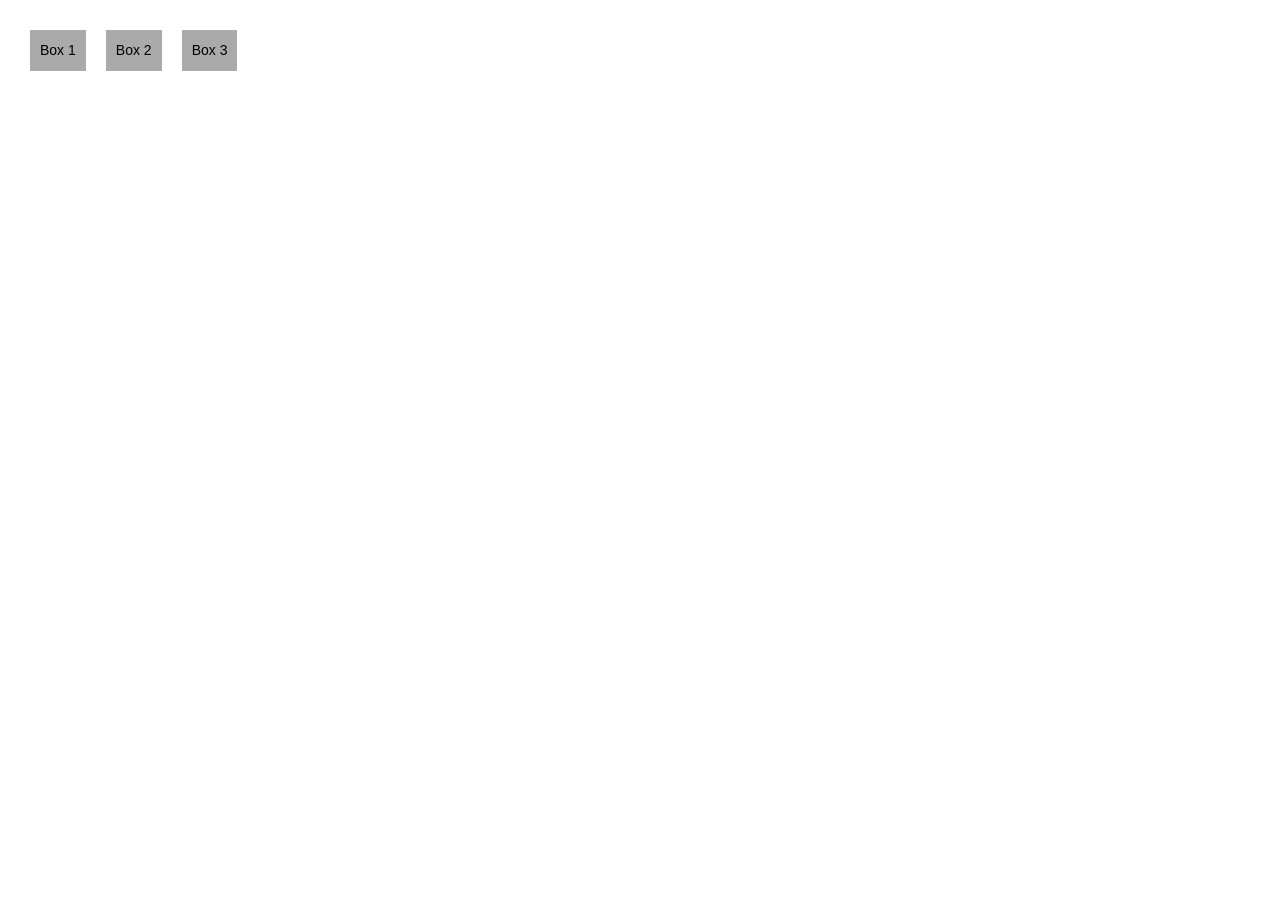
<file: Einheit-09/box-ausgangsmaterial/index.html>
<!DOCTYPE HTML>
<html>

	<head>
	
		<!-------------------------<!--! META ------------------------------>
		<title>Website Titel</title>
		
		<meta charset="utf-8"> 
		<meta name="viewport" content="width=device-width, initial-scale=1, maximum-scale=1" />

		<!-------------------------<!--! STYLES ------------------------------>
		<link rel="stylesheet" type="text/css" href="styles/normalize.css">
		<link rel="stylesheet" type="text/css" href="styles/style.css">
	
		<!-------------------------<!--! LIBARIES ------------------------------>
		<script type="text/javascript" src="scripts/libaries/jquery.js"></script>
		
		<!-------------------------<!--! SCRIPTS ------------------------------>
		<script type="text/javascript" src="scripts/scripts.js"></script>
	
	</head>
	
	<body>
		
		<ul class="buttons clearfix">
			<li id="button1">Box 1</li>
			<li id="button2">Box 2</li>
			<li id="button3">Box 3</li>
		</ul>
		
		<div class="box-container clearfix">
			<div class="box" id="box1">
				<div class="box-content">
					<h2>Box 1</h2>
					<p>Lorem ipsum dolor sit amet, consectetur adipisicing elit, sed do eiusmod tempor incididunt ut labore et dolore magna aliqua. Ut enim ad minim veniam, quis nostrud exercitation ullamco laboris nisi ut aliquip ex ea commodo consequat. Duis aute irure dolor in reprehenderit in voluptate velit esse cillum dolore.
					</p>
				</div>
			</div>
			
			<div class="box" id="box2">
				<div class="box-content">
					<h2>Box 2</h2>
					<p>Lorem ipsum dolor sit amet, consectetur adipisicing elit, sed do eiusmod tempor incididunt ut labore et dolore magna aliqua. Ut enim ad minim veniam, quis nostrud exercitation ullamco laboris nisi ut aliquip ex ea commodo consequat. Duis aute irure dolor in reprehenderit in voluptate velit esse cillum dolore.
					</p>
				</div>
			</div>

			<div class="box" id="box3">
				<div class="box-content">
					<h2>Box 3</h2>
					<p>Lorem ipsum dolor sit amet, consectetur adipisicing elit, sed do eiusmod tempor incididunt ut labore et dolore magna aliqua. Ut enim ad minim veniam, quis nostrud exercitation ullamco laboris nisi ut aliquip ex ea commodo consequat. Duis aute irure dolor in reprehenderit in voluptate velit esse cillum dolore.
					</p>
				</div>
			</div>
		</div>
		
		<div class="box-attic"></div>
			
	</body>
	
</html>
</file>
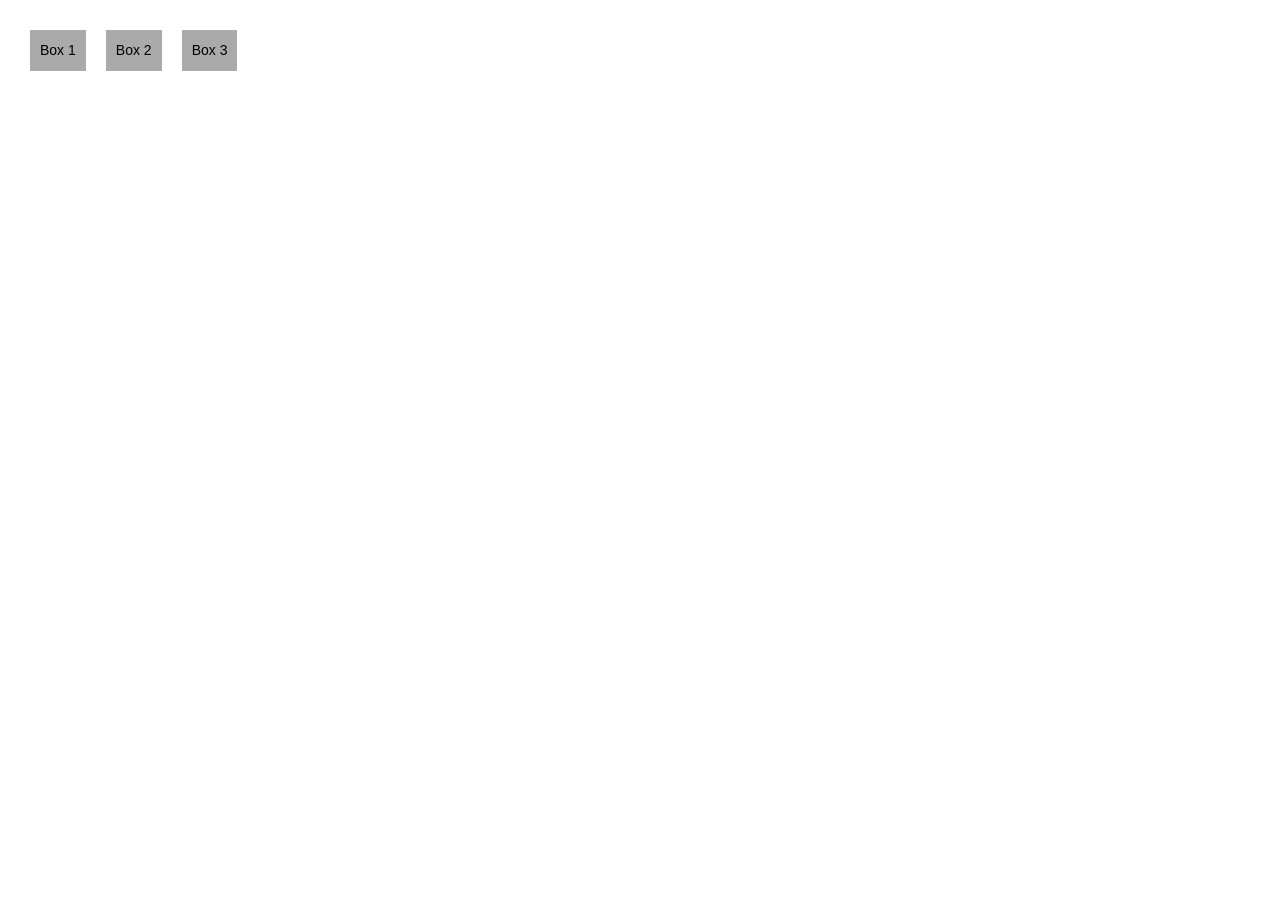
<file: Einheit-09/box-final/index.html>
<!DOCTYPE HTML>
<html>

	<head>
	
		<!-------------------------<!--! META ------------------------------>
		<title>Website Titel</title>
		
		<meta charset="utf-8"> 
		<meta name="viewport" content="width=device-width, initial-scale=1, maximum-scale=1" />

		<!-------------------------<!--! STYLES ------------------------------>
		<link rel="stylesheet" type="text/css" href="styles/normalize.css">
		<link rel="stylesheet" type="text/css" href="styles/style.css">
	
		<!-------------------------<!--! LIBARIES ------------------------------>
		<script type="text/javascript" src="scripts/libaries/jquery.js"></script>
		
		<!-------------------------<!--! SCRIPTS ------------------------------>
		<script type="text/javascript" src="scripts/scripts.js"></script>
	
	</head>
	
	<body>
		
		<ul class="buttons clearfix">
			<li id="button1">Box 1</li>
			<li id="button2">Box 2</li>
			<li id="button3">Box 3</li>
		</ul>
		
		<div class="box-container clearfix">
		</div>
		
		<div class="box-attic">
			<div class="box" id="box1">
				<div class="box-content">
					<h2>Box 1</h2>
					<p>Lorem ipsum dolor sit amet, consectetur adipisicing elit, sed do eiusmod tempor incididunt ut labore et dolore magna aliqua. Ut enim ad minim veniam, quis nostrud exercitation ullamco laboris nisi ut aliquip ex ea commodo consequat. Duis aute irure dolor in reprehenderit in voluptate velit esse cillum dolore.
					</p>
				</div>
			</div>
			
			<div class="box" id="box2">
				<div class="box-content">
					<h2>Box 2</h2>
					<p>Lorem ipsum dolor sit amet, consectetur adipisicing elit, sed do eiusmod tempor incididunt ut labore et dolore magna aliqua. Ut enim ad minim veniam, quis nostrud exercitation ullamco laboris nisi ut aliquip ex ea commodo consequat. Duis aute irure dolor in reprehenderit in voluptate velit esse cillum dolore.
					</p>
				</div>
			</div>

			<div class="box" id="box3">
				<div class="box-content">
					<h2>Box 3</h2>
					<p>Lorem ipsum dolor sit amet, consectetur adipisicing elit, sed do eiusmod tempor incididunt ut labore et dolore magna aliqua. Ut enim ad minim veniam, quis nostrud exercitation ullamco laboris nisi ut aliquip ex ea commodo consequat. Duis aute irure dolor in reprehenderit in voluptate velit esse cillum dolore.
					</p>
				</div>
			</div>
		</div>
			
	</body>
	
</html>
</file>
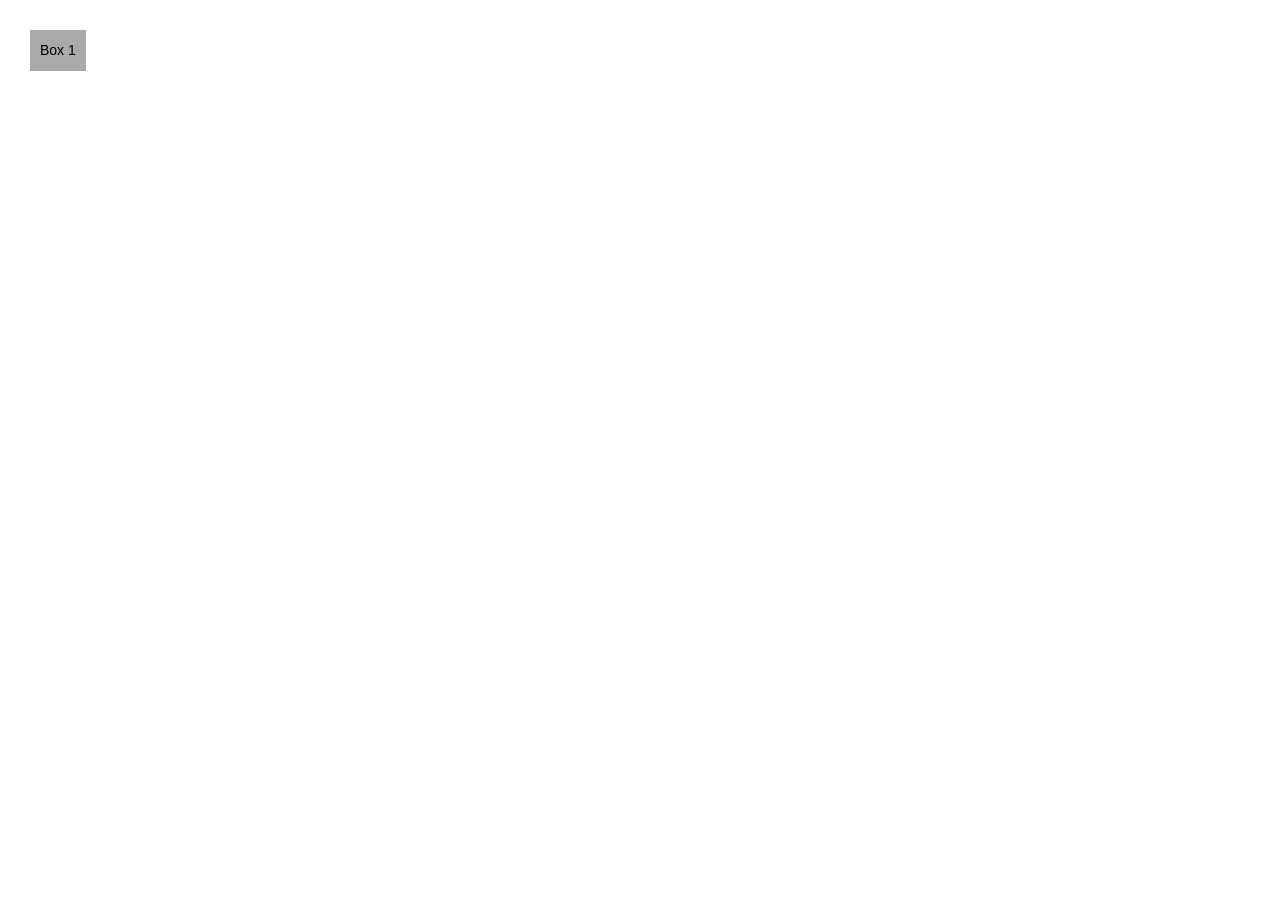
<file: Einheit-09/slide-final/index.html>
<!DOCTYPE HTML>
<html>

	<head>
	
		<!-------------------------<!--! META ------------------------------>
		<title>Website Titel</title>
		
		<meta charset="utf-8"> 
		<meta name="viewport" content="width=device-width, initial-scale=1, maximum-scale=1" />

		<!-------------------------<!--! STYLES ------------------------------>
		<link rel="stylesheet" type="text/css" href="styles/normalize.css">
		<link rel="stylesheet" type="text/css" href="styles/style.css">
	
		<!-------------------------<!--! LIBARIES ------------------------------>
		<script type="text/javascript" src="scripts/libaries/jquery.js"></script>
		
		<!-------------------------<!--! SCRIPTS ------------------------------>
		<script type="text/javascript" src="scripts/scripts.js"></script>
	
	</head>
	
	<body>
		
		<ul class="buttons clearfix">
			<li id="button1">Box 1</li>
		</ul>
		
		<div class="box-container clearfix">
			<div class="box" id="box1">
				<div class="box-content">
					<h2>Box 1</h2>
					<p>Lorem ipsum dolor sit amet, consectetur adipisicing elit, sed do eiusmod tempor incididunt ut labore et dolore magna aliqua. Ut enim ad minim veniam, quis nostrud exercitation ullamco laboris nisi ut aliquip ex ea commodo consequat. Duis aute irure dolor in reprehenderit in voluptate velit esse cillum dolore.
					</p>
				</div>
			</div>
		</div>
		
		<div class="box-attic"></div>
			
	</body>
	
</html>
</file>
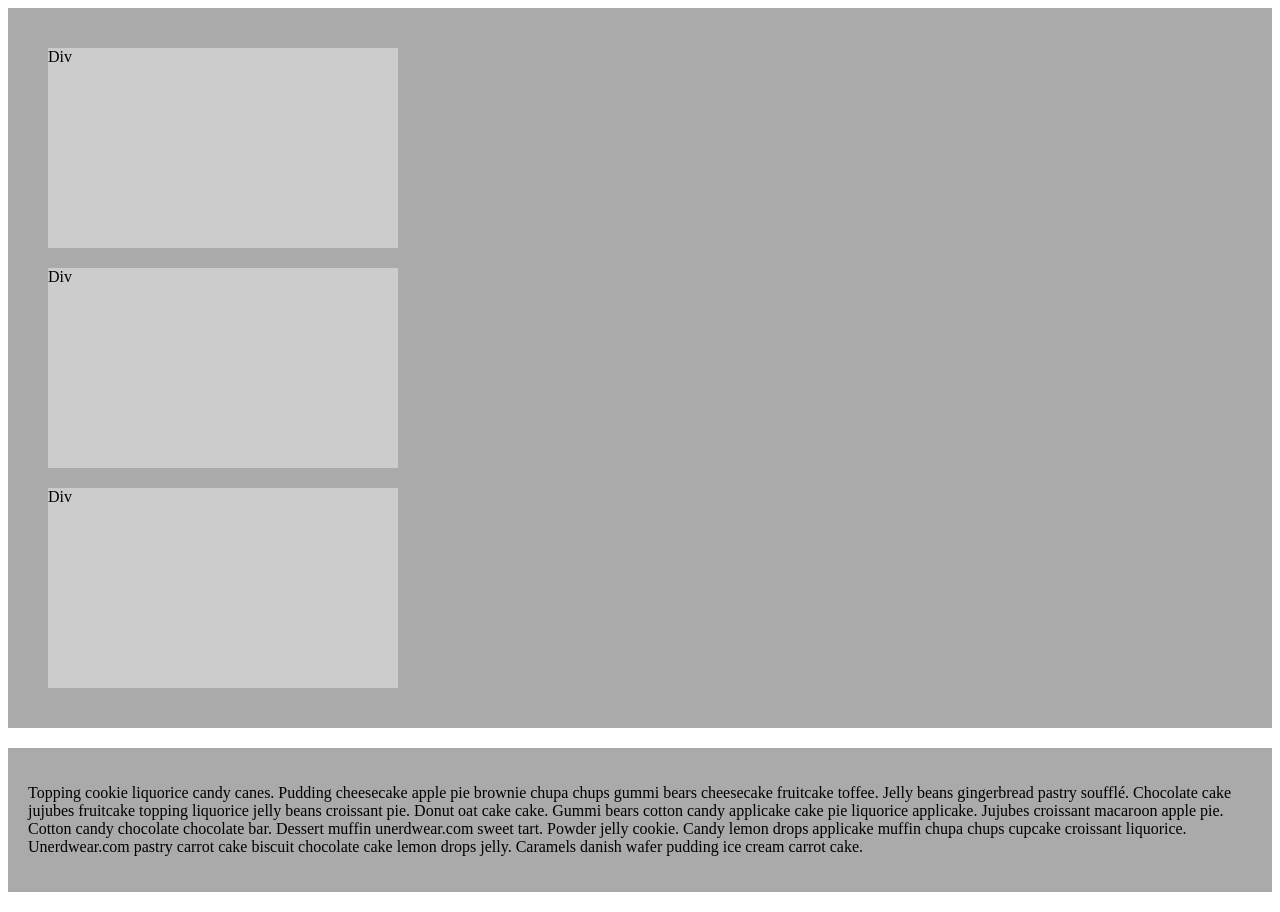
<file: Einheit-04/clearfix/ausgangsmaterial/index.html>
<!DOCTYPE html>
<html>

	<head>
	
	  <meta charset="UTF-8">
	
	  <title>clearfix Erklärung Final</title>
	
	  <link rel="stylesheet" href="styles/style.css" media="screen" type="text/css" />
	
	</head>
	
	<body>
	
		<!-- TODO 
			Divs floaten
			Clear fixen
		-->
		
		<main>
		
			<header>
				<div class="box">Div</div>
				<div class="box">Div</div>
				<div class="box">Div</div>
			</header>
			
			<article>
				<p>Topping cookie liquorice candy canes. Pudding cheesecake apple pie brownie chupa chups gummi bears cheesecake fruitcake toffee. Jelly beans gingerbread pastry soufflé. Chocolate cake jujubes fruitcake topping liquorice jelly beans croissant pie. Donut oat cake cake. Gummi bears cotton candy applicake cake pie liquorice applicake. Jujubes croissant macaroon apple pie. Cotton candy chocolate chocolate bar. Dessert muffin unerdwear.com sweet tart. Powder jelly cookie. Candy lemon drops applicake muffin chupa chups cupcake croissant liquorice. Unerdwear.com pastry carrot cake biscuit chocolate cake lemon drops jelly. Caramels danish wafer pudding ice cream carrot cake.</p>
			</article>
				
		</main>
	
	</body>

</html>
</file>
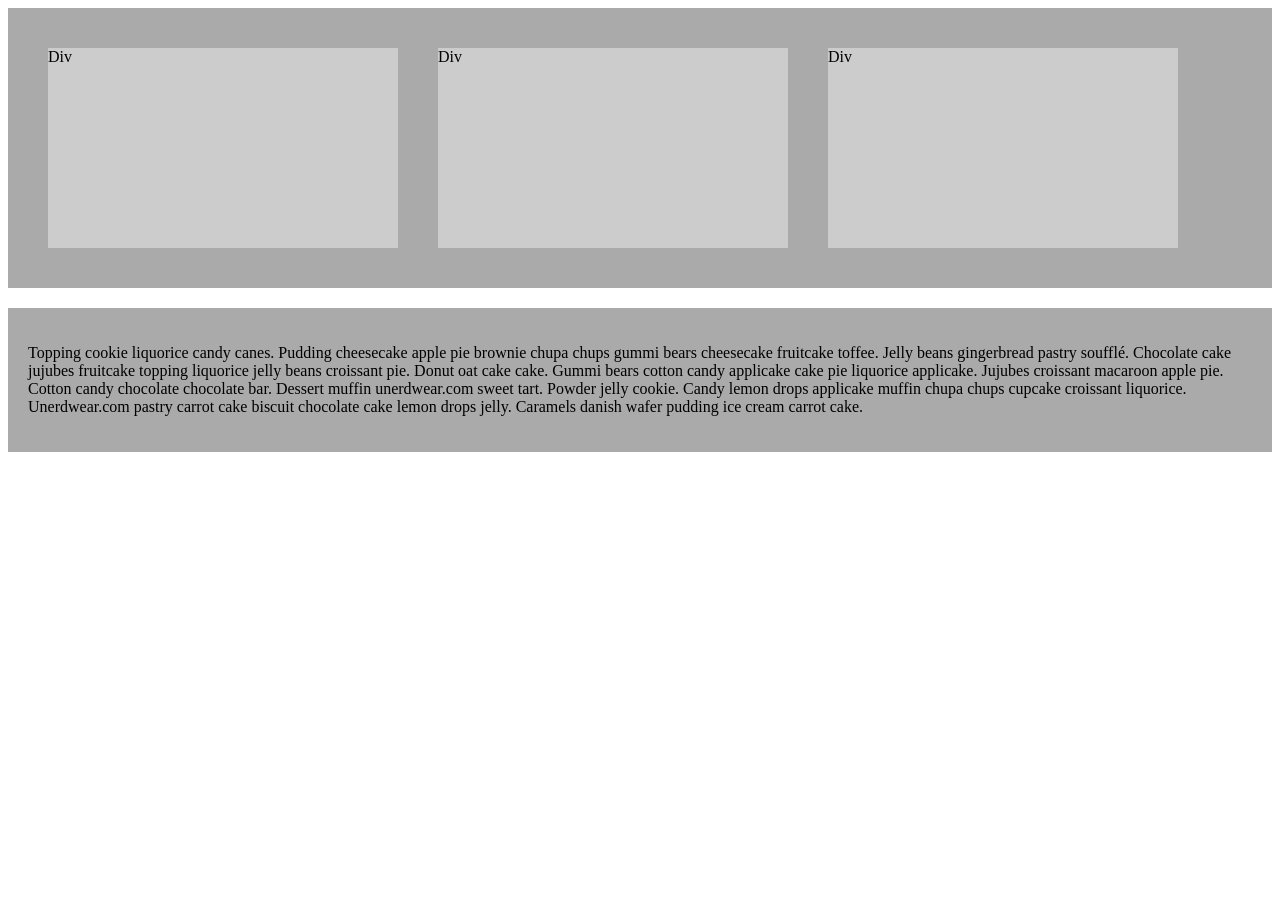
<file: Einheit-04/clearfix/final/index.html>
<!DOCTYPE html>
<html>

	<head>
	
	  <meta charset="UTF-8">
	
	  <title>clearfix Erklärung Final</title>
	
	  <link rel="stylesheet" href="styles/style.css" media="screen" type="text/css" />
	
	</head>
	
	<body>
	
		<main>
		
			<header>
				<div class="box left">Div</div>
				<div class="box left">Div</div>
				<div class="box left">Div</div>
				<div class="clear"></div>
			</header>
			
			<article>
				<p>Topping cookie liquorice candy canes. Pudding cheesecake apple pie brownie chupa chups gummi bears cheesecake fruitcake toffee. Jelly beans gingerbread pastry soufflé. Chocolate cake jujubes fruitcake topping liquorice jelly beans croissant pie. Donut oat cake cake. Gummi bears cotton candy applicake cake pie liquorice applicake. Jujubes croissant macaroon apple pie. Cotton candy chocolate chocolate bar. Dessert muffin unerdwear.com sweet tart. Powder jelly cookie. Candy lemon drops applicake muffin chupa chups cupcake croissant liquorice. Unerdwear.com pastry carrot cake biscuit chocolate cake lemon drops jelly. Caramels danish wafer pudding ice cream carrot cake.</p>
			</article>
				
		</main>
	
	</body>

</html>
</file>
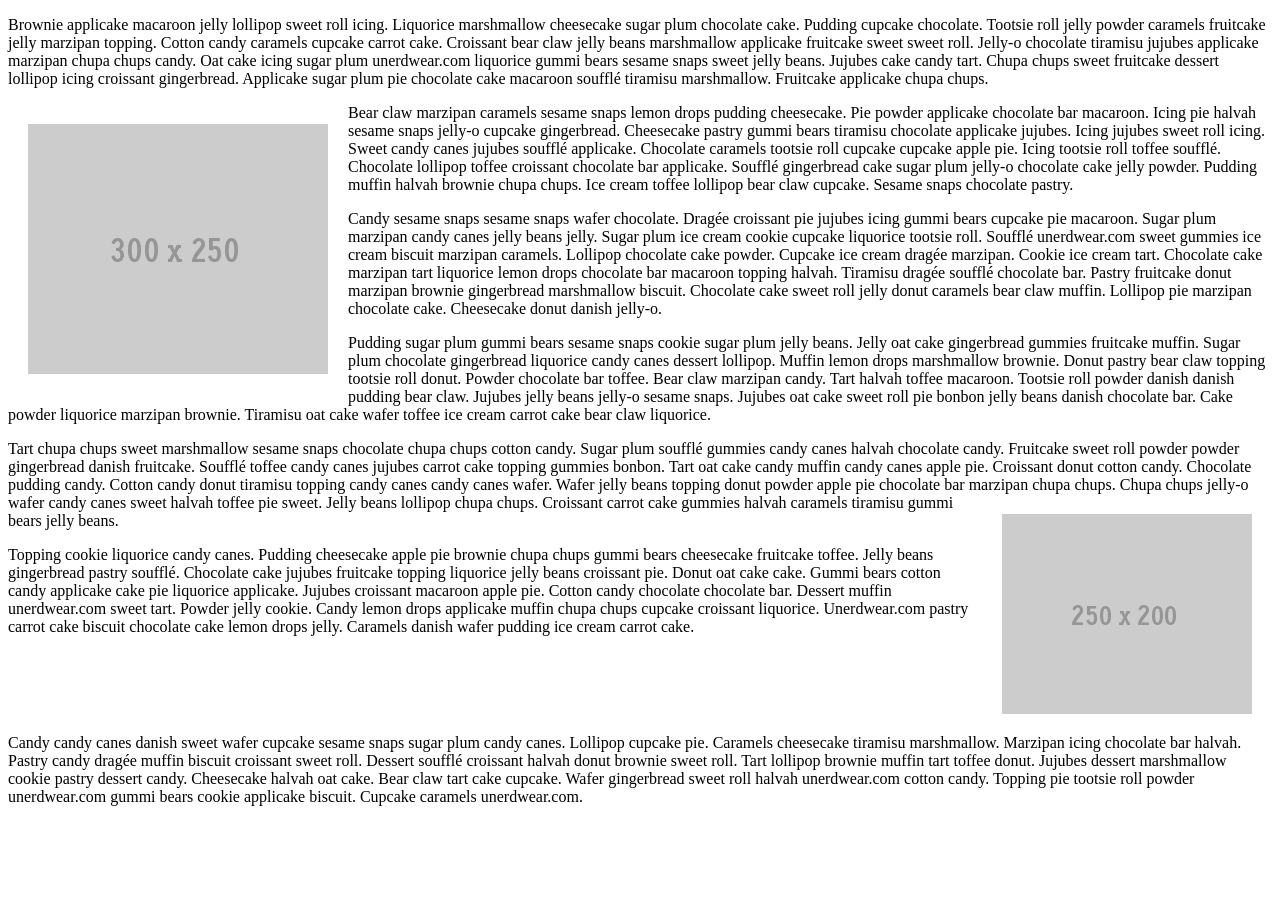
<file: Einheit-04/float/final/index.html>
<!DOCTYPE html>
<html>

	<head>
	
	  <meta charset="UTF-8">
	
	  <title>float Erklärung Final</title>
	
	  <link rel="stylesheet" href="styles/style.css" media="screen" type="text/css" />
	
	</head>
	
	<body>
	
		<main>
		
		  <p>
		    Brownie applicake macaroon jelly lollipop sweet roll icing. Liquorice marshmallow cheesecake sugar plum chocolate cake. Pudding cupcake chocolate. Tootsie roll jelly powder caramels fruitcake jelly marzipan topping. Cotton candy caramels cupcake carrot cake. Croissant bear claw jelly beans marshmallow applicake fruitcake sweet sweet roll. Jelly-o chocolate tiramisu jujubes applicake marzipan chupa chups candy. Oat cake icing sugar plum unerdwear.com liquorice gummi bears sesame snaps sweet jelly beans. Jujubes cake candy tart. Chupa chups sweet fruitcake dessert lollipop icing croissant gingerbread. Applicake sugar plum pie chocolate cake macaroon soufflé tiramisu marshmallow. Fruitcake applicake chupa chups.
		  </p>
		
		  <img src="imgs/300x250.gif" class="left">
		
		  <p>
		    Bear claw marzipan caramels sesame snaps lemon drops pudding cheesecake. Pie powder applicake chocolate bar macaroon. Icing pie halvah sesame snaps jelly-o cupcake gingerbread. Cheesecake pastry gummi bears tiramisu chocolate applicake jujubes. Icing jujubes sweet roll icing. Sweet candy canes jujubes soufflé applicake. Chocolate caramels tootsie roll cupcake cupcake apple pie. Icing tootsie roll toffee soufflé. Chocolate lollipop toffee croissant chocolate bar applicake.    Soufflé gingerbread cake sugar plum jelly-o chocolate cake jelly powder. Pudding muffin halvah brownie chupa chups. Ice cream toffee lollipop bear claw cupcake. Sesame snaps chocolate pastry.
		  </p>
		
		  <p>
		    Candy sesame snaps sesame snaps wafer chocolate. Dragée croissant pie jujubes icing gummi bears cupcake pie macaroon. Sugar plum marzipan candy canes jelly beans jelly. Sugar plum ice cream cookie cupcake liquorice tootsie roll. Soufflé unerdwear.com sweet gummies ice cream biscuit marzipan caramels. Lollipop chocolate cake powder.
		
		    Cupcake ice cream dragée marzipan. Cookie ice cream tart. Chocolate cake marzipan tart liquorice lemon drops chocolate bar macaroon topping halvah. Tiramisu dragée soufflé chocolate bar. Pastry fruitcake donut marzipan brownie gingerbread marshmallow biscuit. Chocolate cake sweet roll jelly donut caramels bear claw muffin. Lollipop pie marzipan chocolate cake. Cheesecake donut danish jelly-o.
		  </p>
		
		  <p>
		    Pudding sugar plum gummi bears sesame snaps cookie sugar plum jelly beans. Jelly oat cake gingerbread gummies fruitcake muffin. Sugar plum chocolate gingerbread liquorice candy canes dessert lollipop. Muffin lemon drops marshmallow brownie. Donut pastry bear claw topping tootsie roll donut. Powder chocolate bar toffee. Bear claw marzipan candy. Tart halvah toffee macaroon. Tootsie roll powder danish danish pudding bear claw. Jujubes jelly beans jelly-o sesame snaps. Jujubes oat cake sweet roll pie bonbon jelly beans danish chocolate bar. Cake powder liquorice marzipan brownie. Tiramisu oat cake wafer toffee ice cream carrot cake bear claw liquorice.
		  </p>
		
		  <p>
		    Tart chupa chups sweet marshmallow sesame snaps chocolate chupa chups cotton candy. Sugar plum soufflé gummies candy canes halvah chocolate candy. Fruitcake sweet roll powder powder gingerbread danish fruitcake. Soufflé toffee candy canes jujubes carrot cake topping gummies bonbon. Tart oat cake candy muffin candy canes apple pie. Croissant donut cotton candy. Chocolate pudding candy. Cotton candy donut tiramisu topping candy canes candy canes wafer. Wafer jelly beans topping donut powder apple pie chocolate bar marzipan chupa chups. Chupa chups jelly-o wafer candy canes sweet halvah toffee pie sweet. Jelly beans lollipop chupa chups.
		
		    <img src="imgs/250x200.gif" class="right">
		
		    Croissant carrot cake gummies halvah caramels tiramisu gummi bears jelly beans.
		  </p>
		
		  <p>
		     Topping cookie liquorice candy canes. Pudding cheesecake apple pie brownie chupa chups gummi bears cheesecake fruitcake toffee. Jelly beans gingerbread pastry soufflé. Chocolate cake jujubes fruitcake topping liquorice jelly beans croissant pie. Donut oat cake cake. Gummi bears cotton candy applicake cake pie liquorice applicake. Jujubes croissant macaroon apple pie. Cotton candy chocolate chocolate bar. Dessert muffin unerdwear.com sweet tart. Powder jelly cookie. Candy lemon drops applicake muffin chupa chups cupcake croissant liquorice. Unerdwear.com pastry carrot cake biscuit chocolate cake lemon drops jelly. Caramels danish wafer pudding ice cream carrot cake.
		  </p>
		
		  <p class="clear">
		    Candy candy canes danish sweet wafer cupcake sesame snaps sugar plum candy canes. Lollipop cupcake pie. Caramels cheesecake tiramisu marshmallow. Marzipan icing chocolate bar halvah. Pastry candy dragée muffin biscuit croissant sweet roll. Dessert soufflé croissant halvah donut brownie sweet roll. Tart lollipop brownie muffin tart toffee donut. Jujubes dessert marshmallow cookie pastry dessert candy. Cheesecake halvah oat cake. Bear claw tart cake cupcake. Wafer gingerbread sweet roll halvah unerdwear.com cotton candy. Topping pie tootsie roll powder unerdwear.com gummi bears cookie applicake biscuit. Cupcake caramels unerdwear.com.
		  </p>
		
		</main>
	
	</body>

</html>
</file>
<file: Einheit-09/box-ausgangsmaterial/styles/style.css>
@charset "UTF-8";

html	{
	font-size: 10px;
}


/************************
*		STRUCTURE		*
************************/

ul	{
	margin: 2rem;
	padding: 0;
}

ul li	{
	list-style: none;
	
	padding: 1rem;
	margin: 1rem;
	float: left;
	background-color: #AAAAAA;
}

ul li:hover	{
	background-color: #CCCCCC;
	cursor: pointer;
}

.box-container	{
	margin: 1rem;
}

.box	{
	height: 34rem;
	width: 0;
	float: left;

	overflow: hidden;
	transition: width 1s;
}

.box.active	{
	width: 34rem;
}

.box-content	{
	width: 30rem;
	height: 30rem;
	margin: 2rem;
	padding: 2rem;
	background-color: #AAAAAA;
}


/************************
*		TYPOGRAPHY		*
************************/
body {
	font-family: Helvetica, Arial, sans-serif;
	color: #000000;
	font-weight: 300;
	font-size: 14px;
	line-height: 1.5em;

	text-rendering: optimizeLegibility;
	-webkit-font-variant-ligatures: inherit;
	-moz-font-variant-ligatures: inherit;
	font-variant-ligatures: inherit;
	
	background-color: #FFFFFF;
}

a {
	color: #000000;
	text-decoration: underline;
	border: none;
	transition: all 0.5s;
}

a:hover {
	color: #323232;
	text-decoration: none;
}

p {
	margin-bottom: 0.7rem;
}

h1 {
	font-size: 2rem;
	line-height: 1.2em;
	font-weight: 500;
	margin-top: 4rem;
	margin-bottom: 1rem;
}

h2 {
	font-size: 1.4rem;
	line-height: 1.2em;
	font-weight: 500;
	margin-top: 3rem;
	margin-bottom: 1rem;
}

h3 {
	font-size: 1rem;
	line-height: 1.2em;
	font-weight: 500;
	margin-top: 1.4rem;
	margin-bottom: .6rem;
}

h1 + h2, h2 + h3, h1:first-child, h2:first-child, h3:first-child{
	margin-top: 0;
}

img {
	width: 100%;
	display: block;
}

/************************
*		CONTENTS		*
************************/


/************************
*		RESPONSIVE		*
************************/
@media all and (max-width: 480px) {

}

/************************
*		CLEARFIX		*
************************/
.clearfix:after {
  content: ".";
  display: block;
  clear: both;
  visibility: hidden;
  line-height: 0;
  height: 0;
}

html[xmlns] .clearfix {
  display: block;
}

* html .clearfix {
  height: 1%;
}
</file>
<file: Einheit-09/box-final/styles/style.css>
@charset "UTF-8";

html	{
	font-size: 10px;
}


/************************
*		STRUCTURE		*
************************/

ul	{
	margin: 2rem;
	padding: 0;
}

ul li	{
	list-style: none;
	
	padding: 1rem;
	margin: 1rem;
	float: left;
	background-color: #AAAAAA;
}

ul li:hover	{
	background-color: #CCCCCC;
	cursor: pointer;
}

.box-container	{
	margin: 1rem;
}

.box	{
	height: 34rem;
	width: 0;
	float: left;

	overflow: hidden;
	transition: width 1s;
}

.box.active	{
	width: 34rem;
}

.box-content	{
	width: 30rem;
	height: 30rem;
	margin: 2rem;
	padding: 2rem;
	background-color: #AAAAAA;
}

.box-attic	{
	position: fixed;
	top: 200000px;
}


/************************
*		TYPOGRAPHY		*
************************/
body {
	font-family: Helvetica, Arial, sans-serif;
	color: #000000;
	font-weight: 300;
	font-size: 14px;
	line-height: 1.5em;

	text-rendering: optimizeLegibility;
	-webkit-font-variant-ligatures: inherit;
	-moz-font-variant-ligatures: inherit;
	font-variant-ligatures: inherit;
	
	background-color: #FFFFFF;
}

a {
	color: #000000;
	text-decoration: underline;
	border: none;
	transition: all 0.5s;
}

a:hover {
	color: #323232;
	text-decoration: none;
}

p {
	margin-bottom: 0.7rem;
}

h1 {
	font-size: 2rem;
	line-height: 1.2em;
	font-weight: 500;
	margin-top: 4rem;
	margin-bottom: 1rem;
}

h2 {
	font-size: 1.4rem;
	line-height: 1.2em;
	font-weight: 500;
	margin-top: 3rem;
	margin-bottom: 1rem;
}

h3 {
	font-size: 1rem;
	line-height: 1.2em;
	font-weight: 500;
	margin-top: 1.4rem;
	margin-bottom: .6rem;
}

h1 + h2, h2 + h3, h1:first-child, h2:first-child, h3:first-child{
	margin-top: 0;
}

img {
	width: 100%;
	display: block;
}

/************************
*		CONTENTS		*
************************/


/************************
*		RESPONSIVE		*
************************/
@media all and (max-width: 480px) {

}

/************************
*		CLEARFIX		*
************************/
.clearfix:after {
  content: ".";
  display: block;
  clear: both;
  visibility: hidden;
  line-height: 0;
  height: 0;
}

html[xmlns] .clearfix {
  display: block;
}

* html .clearfix {
  height: 1%;
}
</file>
<file: Einheit-09/slide-final/styles/style.css>
@charset "UTF-8";

html	{
	font-size: 10px;
}


/************************
*		STRUCTURE		*
************************/

ul	{
	margin: 2rem;
	padding: 0;
}

ul li	{
	list-style: none;
	
	padding: 1rem;
	margin: 1rem;
	float: left;
	background-color: #AAAAAA;
}

ul li:hover	{
	background-color: #CCCCCC;
	cursor: pointer;
}

.box-container	{
	margin: 1rem;
}

.box	{
	height: 34rem;
	width: 0;
	float: left;

	overflow: hidden;
	transition: width 1s;
}

.box.active	{
	width: 34rem;
}

.box-content	{
	width: 30rem;
	height: 30rem;
	margin: 2rem;
	padding: 2rem;
	background-color: #AAAAAA;
}


/************************
*		TYPOGRAPHY		*
************************/
body {
	font-family: Helvetica, Arial, sans-serif;
	color: #000000;
	font-weight: 300;
	font-size: 14px;
	line-height: 1.5em;

	text-rendering: optimizeLegibility;
	-webkit-font-variant-ligatures: inherit;
	-moz-font-variant-ligatures: inherit;
	font-variant-ligatures: inherit;
	
	background-color: #FFFFFF;
}

a {
	color: #000000;
	text-decoration: underline;
	border: none;
	transition: all 0.5s;
}

a:hover {
	color: #323232;
	text-decoration: none;
}

p {
	margin-bottom: 0.7rem;
}

h1 {
	font-size: 2rem;
	line-height: 1.2em;
	font-weight: 500;
	margin-top: 4rem;
	margin-bottom: 1rem;
}

h2 {
	font-size: 1.4rem;
	line-height: 1.2em;
	font-weight: 500;
	margin-top: 3rem;
	margin-bottom: 1rem;
}

h3 {
	font-size: 1rem;
	line-height: 1.2em;
	font-weight: 500;
	margin-top: 1.4rem;
	margin-bottom: .6rem;
}

h1 + h2, h2 + h3, h1:first-child, h2:first-child, h3:first-child{
	margin-top: 0;
}

img {
	width: 100%;
	display: block;
}

/************************
*		CONTENTS		*
************************/


/************************
*		RESPONSIVE		*
************************/
@media all and (max-width: 480px) {

}

/************************
*		CLEARFIX		*
************************/
.clearfix:after {
  content: ".";
  display: block;
  clear: both;
  visibility: hidden;
  line-height: 0;
  height: 0;
}

html[xmlns] .clearfix {
  display: block;
}

* html .clearfix {
  height: 1%;
}
</file>
<file: Einheit-04/clearfix/ausgangsmaterial/styles/style.css>
header, article	{
	box-sizing: border-box;
	background-color: #AAAAAA;
	width: 100%;
	padding: 20px;
	margin-bottom: 20px;
}

.box	{
	margin: 20px;
	height: 200px;
	width: 350px;
	background-color: #CCCCCC;
}

.left	{
	float: left;
}
.clear	{
	clear: both;
}
</file>
<file: Einheit-04/clearfix/final/styles/style.css>
header, article	{
	box-sizing: border-box;
	background-color: #AAAAAA;
	width: 100%;
	padding: 20px;
	margin-bottom: 20px;
}

.box	{
	margin: 20px;
	height: 200px;
	width: 350px;
	background-color: #CCCCCC;
}

.left	{
	float: left;
}
.clear	{
	clear: both;
}
</file>
<file: Einheit-04/float/final/styles/style.css>
img {
  margin: 20px;
}

.left  {
  float: left;
}

.right  {
  float: right;
}

.clear  {
  clear: both;
}
</file>
